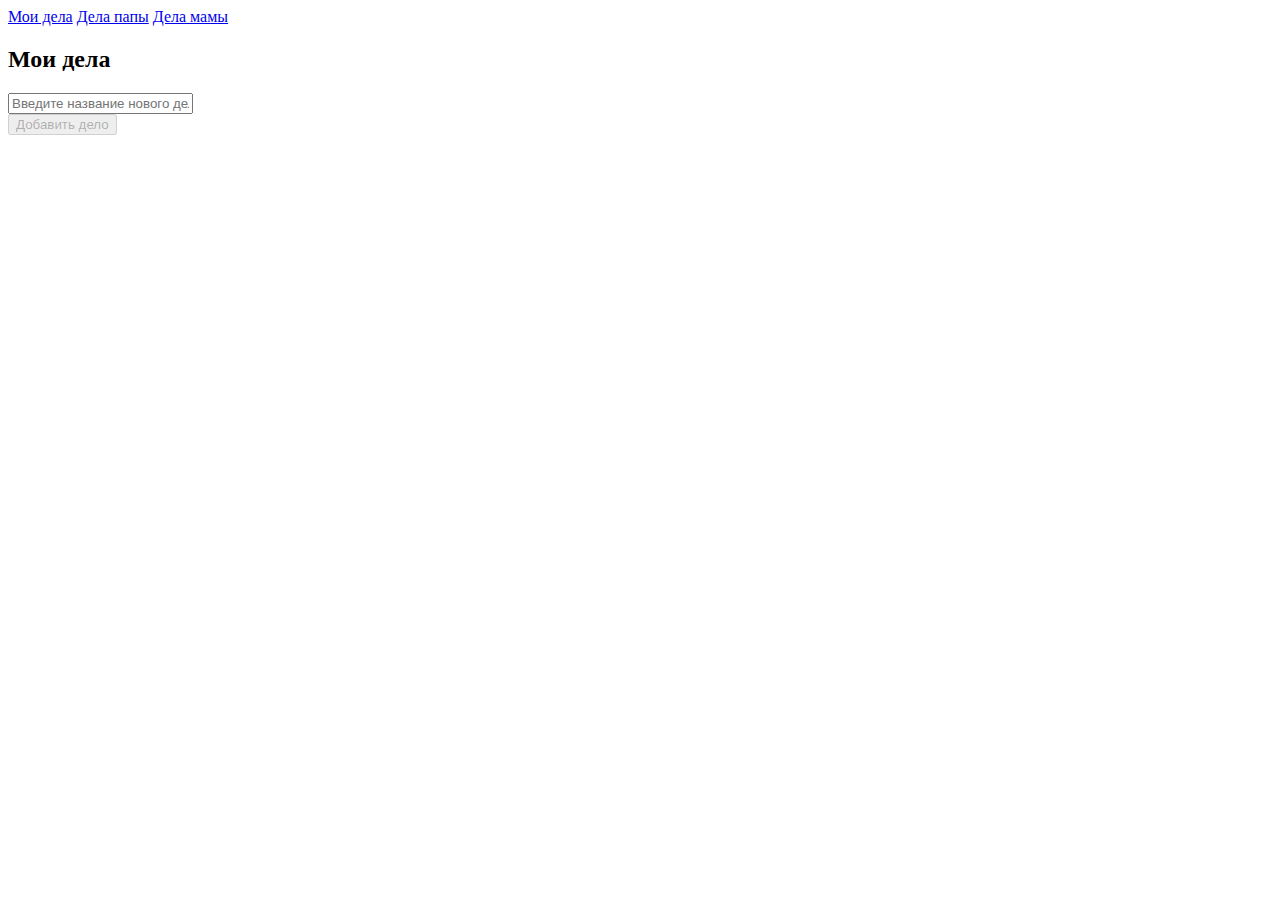
<file: 08_dom2/index.html>
<!DOCTYPE html>
<html lang="en">
<head>
  <meta charset="UTF-8">
  <meta name="viewport" content="width=device-width, initial-scale=1.0, shrink-to-fit=no">
  <title>TODO</title>
  <link rel="stylesheet"
        href="https://cdn.jsdelivr.net/npm/bootstrap@4.5.3/dist/css/bootstrap.min.css"
        integrity="sha384-TX8t27EcRE3e/ihU7zmQxVncDAy5uIKz4rEkgIXeMed4M0jlfIDPvg6uqKI2xXr2" crossorigin="anonymous">
  <script src="todo-app.js" defer></script>
  <script>
    document.addEventListener('DOMContentLoaded', function () {
      createTodoApp(document.getElementById('todo-app'), 'Мои дела', 'my');
    })
  </script>
</head>
<body>
  <div class="container mb-5">
    <nav class="nav">
      <a href="index.html" class="nav-link">Мои дела</a>
      <a href="dad.html" class="nav-link">Дела папы</a>
      <a href="mom.html" class="nav-link">Дела мамы</a>
    </nav>
  </div>
  <div id="todo-app" class="container"></div>
</body>
</html>
</file>
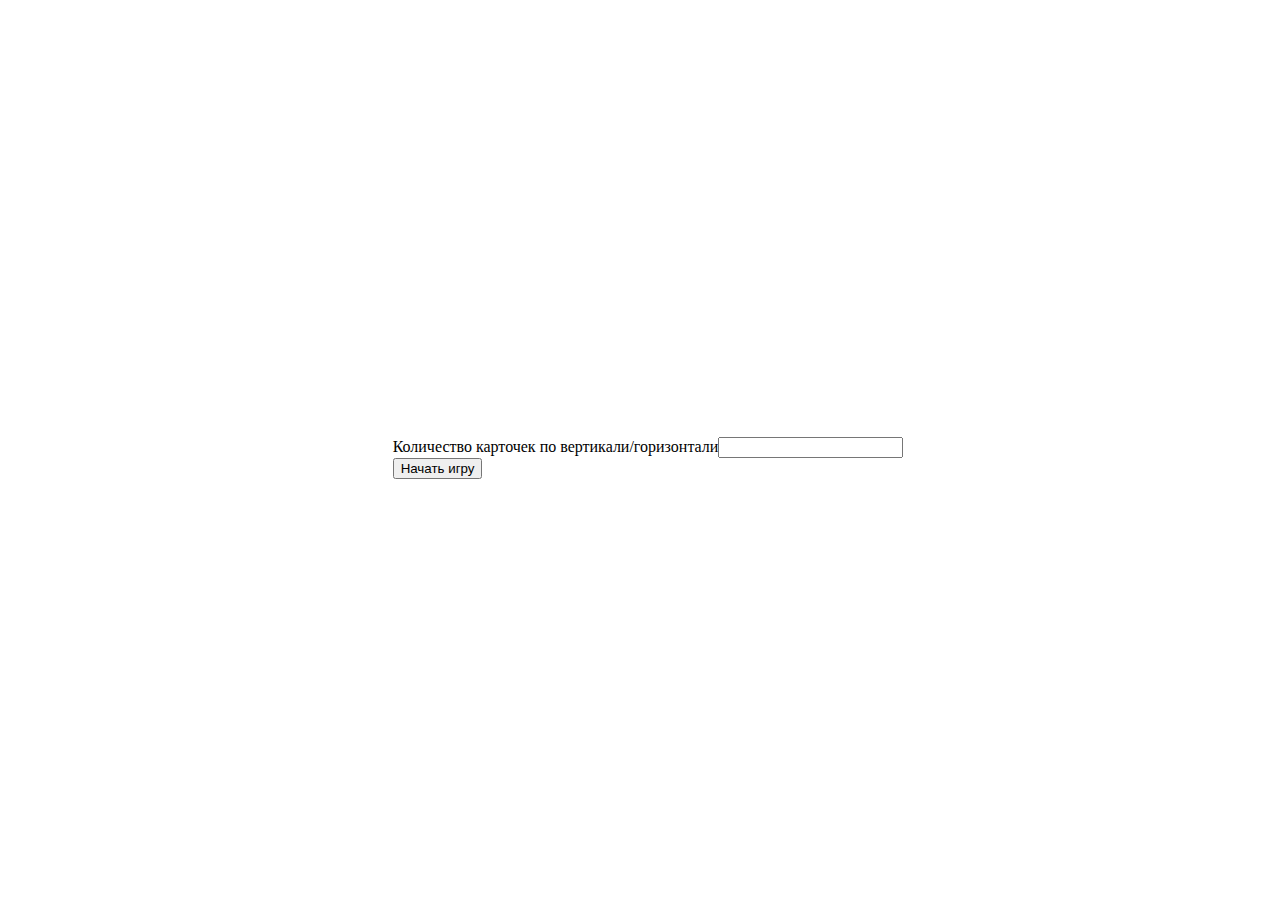
<file: 09_const-var-scope/index.html>
<!DOCTYPE html>
<html lang="en">
<head>
  <meta charset="UTF-8">
  <meta name="viewport" content="width=device-width, initial-scale=1.0, shrink-to-fit=no">
  <title>Pairs-game</title>
  <link rel="stylesheet"
        href="https://cdn.jsdelivr.net/npm/bootstrap@4.5.3/dist/css/bootstrap.min.css"
        integrity="sha384-TX8t27EcRE3e/ihU7zmQxVncDAy5uIKz4rEkgIXeMed4M0jlfIDPvg6uqKI2xXr2" crossorigin="anonymous">
  <link rel="stylesheet" href="css/style.css">
  <script src="js/pairs-game.js" defer></script>
  <script>
    document.addEventListener('DOMContentLoaded', function () {
      createPresetGame(document.getElementById('pairs-game'));
    })
  </script>
</head>
<body>
  <div id="pairs-game" class="container">

  </div>
</body>
</html>
</file>
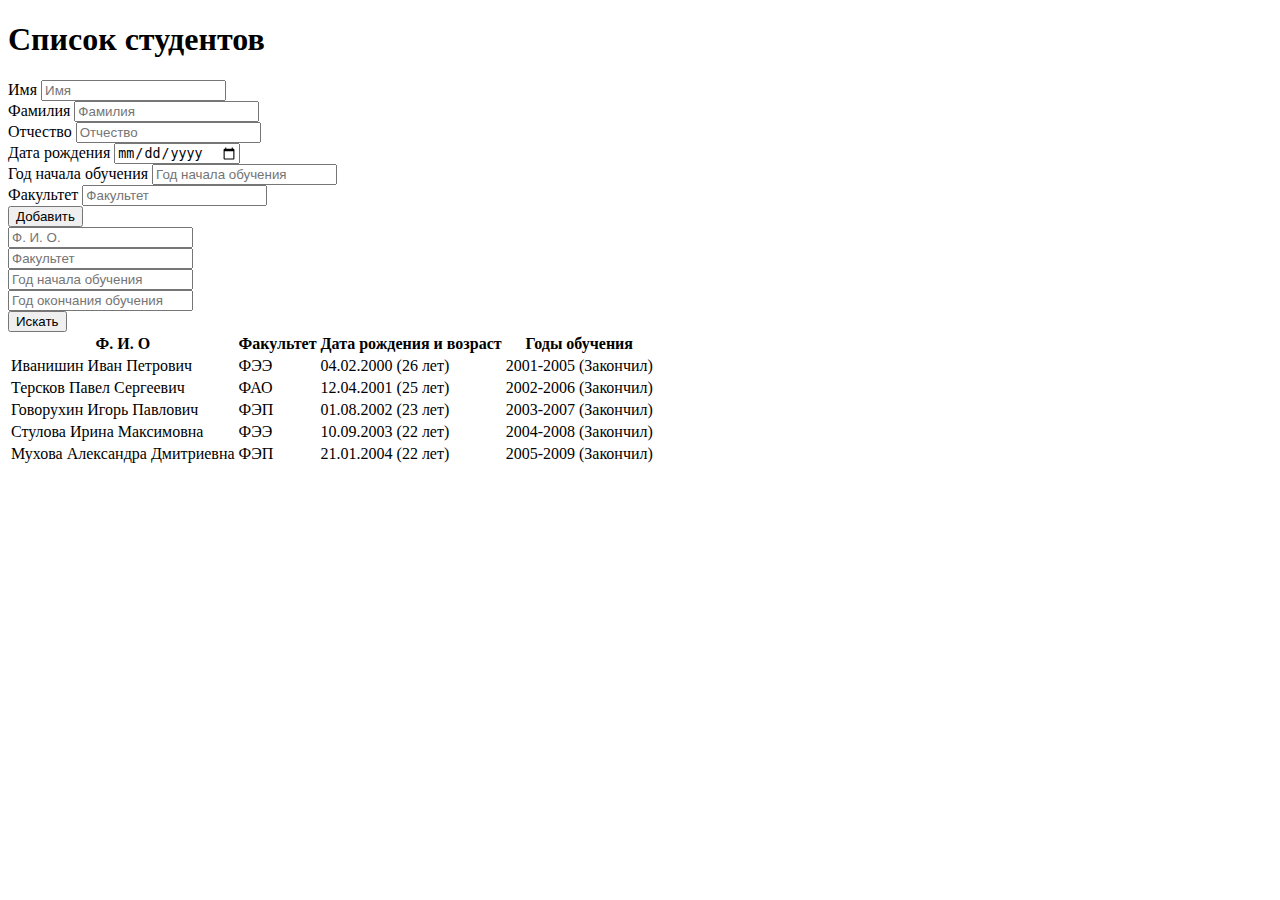
<file: 10_type-transform/index.html>
<!DOCTYPE html>
<html lang="en">

<head>
    <meta charset="UTF-8">
    <meta http-equiv="X-UA-Compatible" content="IE=edge">
    <meta name="viewport" content="width=device-width, initial-scale=1.0">
    <title>Список студентов</title>

    <link rel="stylesheet"
        href="https://cdn.jsdelivr.net/npm/bootstrap@4.5.3/dist/css/bootstrap.min.css"
        integrity="sha384-TX8t27EcRE3e/ihU7zmQxVncDAy5uIKz4rEkgIXeMed4M0jlfIDPvg6uqKI2xXr2" crossorigin="anonymous">
    <link rel="stylesheet" href="css/styles.css">
    <script src="main.js"></script>
</head>

<body>
    <main>
        <section class="students">
            <div class="container">
                <h1>Список студентов</h1>
                <form id="students__add-form" class="students__add-form mb-3 needs-validation" novalidate>
                    <div class="form-row">
                        <div class="form-group col-4">
                            <label for="studentName">Имя</label>
                            <input class="form-control" id="studentName" placeholder="Имя" required>
                        </div>

                        <div class="form-group col-4">
                            <label for="studentLastName">Фамилия</label>
                            <input class="form-control" id="studentLastName" placeholder="Фамилия" required>
                        </div>

                        <div class="form-group col-4">
                            <label for="studentMiddleName">Отчество</label>
                            <input class="form-control" id="studentMiddleName" placeholder="Отчество" required>
                        </div>
                    </div>

                    <div class="form-row">
                        <div class="form-group col-2">
                            <label for="studentBirthDay">Дата рождения</label>
                            <input type="date" class="form-control" id="studentBirthDay" placeholder="Дата рождения" required>
                        </div>

                        <div class="form-group col-2">
                            <label for="studentAdmissionYear">Год начала обучения</label>
                            <input type="number" class="form-control" id="studentAdmissionYear" placeholder="Год начала обучения" pattern="\d+" required>
                        </div>

                        <div class="form-group col-8">
                            <label for="studentFaculty">Факультет</label>
                            <input class="form-control" id="studentFaculty" placeholder="Факультет" required>
                        </div>
                    </div>
                    <div class="form-row">
                      <div class="col-4">
                        <button id="students__add" type="submit" class="students__add btn btn-primary">Добавить</button>
                        <div id="validationResults" class="invalid-tooltip">

                        </div>
                      </div>
                    </div>
                </form>

                <form id="filterForm">
                    <div class="form-row">
                        <div class="form-group col-3">
                            <input class="form-control" id="studentNameFilter" placeholder="Ф. И. О.">
                        </div>

                        <div class="form-group col-2">
                            <input class="form-control" id="studentFacultyFilter" placeholder="Факультет">
                        </div>

                        <div class="form-group col-3">
                            <input type="number" class="form-control" id="studentAdmissionYearFilter" placeholder="Год начала обучения" pattern="\d*">
                        </div>

                        <div class="form-group col-3">
                            <input type="number" class="form-control" id="studentGraduationYearFilter" placeholder="Год окончания обучения" pattern="\d*">
                        </div>

                        <div class="form-group col-1">
                            <button type="submit" class="btn btn-primary" id="filterSubmit">Искать</button>
                        </div>

                    </div>
                </form>

                <table class="table">
                    <thead>
                      <tr>
                        <th scope="col" id="tableFullName">Ф. И. О</th>
                        <th scope="col" id="tableFaculty">Факультет</th>
                        <th scope="col" id="tableBirthDate">Дата рождения и возраст</th>
                        <th scope="col" id="tableLearnPeriod">Годы обучения</th>
                      </tr>
                    </thead>
                    <tbody id = "students-list" class="students__list">
                    </tbody>
                </table>
            </div>
        </section>
    </main>
</body>

</html>
</file>
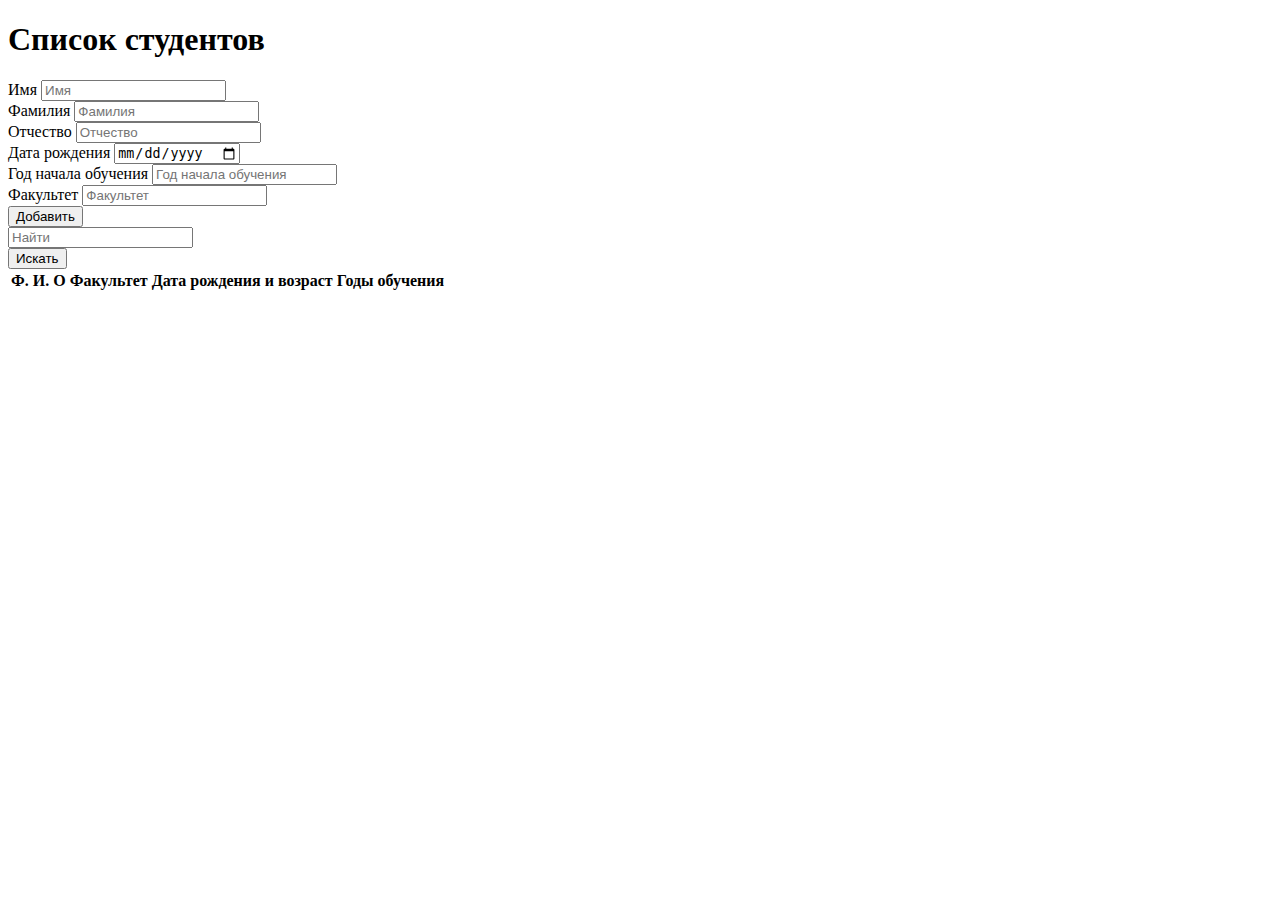
<file: 11_client-server/index.html>
<!DOCTYPE html>
<html lang="en">

<head>
    <meta charset="UTF-8">
    <meta http-equiv="X-UA-Compatible" content="IE=edge">
    <meta name="viewport" content="width=device-width, initial-scale=1.0">
    <title>Список студентов</title>

    <link rel="stylesheet"
        href="https://cdn.jsdelivr.net/npm/bootstrap@4.5.3/dist/css/bootstrap.min.css"
        integrity="sha384-TX8t27EcRE3e/ihU7zmQxVncDAy5uIKz4rEkgIXeMed4M0jlfIDPvg6uqKI2xXr2" crossorigin="anonymous">
    <link rel="stylesheet" href="css/styles.css">
    <script src="main.js"></script>
</head>

<body>
    <main>
        <section class="students">
            <div class="container">
                <h1>Список студентов</h1>
                <form id="students__add-form" class="students__add-form mb-3 needs-validation" novalidate>
                    <div class="form-row">
                        <div class="form-group col-4">
                            <label for="studentName">Имя</label>
                            <input class="form-control" id="studentName" placeholder="Имя" required>
                        </div>

                        <div class="form-group col-4">
                            <label for="studentLastName">Фамилия</label>
                            <input class="form-control" id="studentLastName" placeholder="Фамилия" required>
                        </div>

                        <div class="form-group col-4">
                            <label for="studentMiddleName">Отчество</label>
                            <input class="form-control" id="studentMiddleName" placeholder="Отчество" required>
                        </div>
                    </div>

                    <div class="form-row">
                        <div class="form-group col-2">
                            <label for="studentBirthDay">Дата рождения</label>
                            <input type="date" class="form-control" id="studentBirthDay" placeholder="Дата рождения" required>
                        </div>

                        <div class="form-group col-2">
                            <label for="studentAdmissionYear">Год начала обучения</label>
                            <input type="number" class="form-control" id="studentAdmissionYear" placeholder="Год начала обучения" pattern="\d+" required>
                        </div>

                        <div class="form-group col-8">
                            <label for="studentFaculty">Факультет</label>
                            <input class="form-control" id="studentFaculty" placeholder="Факультет" required>
                        </div>
                    </div>
                    <div class="form-row">
                      <div class="col-4">
                        <button id="students__add" type="submit" class="students__add btn btn-primary">Добавить</button>
                        <div id="validationResults" class="invalid-tooltip">

                        </div>
                      </div>
                    </div>
                </form>

                <form id="filterForm">
                    <div class="form-row">
                        <div class="form-group col-11">
                            <input class="form-control" id="studentFilter" placeholder="Найти">
                        </div>

                        <div class="form-group col-1">
                            <button type="submit" class="btn btn-primary" id="filterSubmit">Искать</button>
                        </div>

                    </div>
                </form>

                <table class="table">
                    <thead>
                      <tr>
                        <th scope="col" id="tableFullName">Ф. И. О</th>
                        <th scope="col" id="tableFaculty">Факультет</th>
                        <th scope="col" id="tableBirthDate">Дата рождения и возраст</th>
                        <th scope="col" id="tableLearnPeriod">Годы обучения</th>
                        <th scope="col"></th>
                      </tr>
                    </thead>
                    <tbody id = "students-list" class="students__list">
                    </tbody>
                </table>
            </div>
        </section>
    </main>
</body>

</html>
</file>
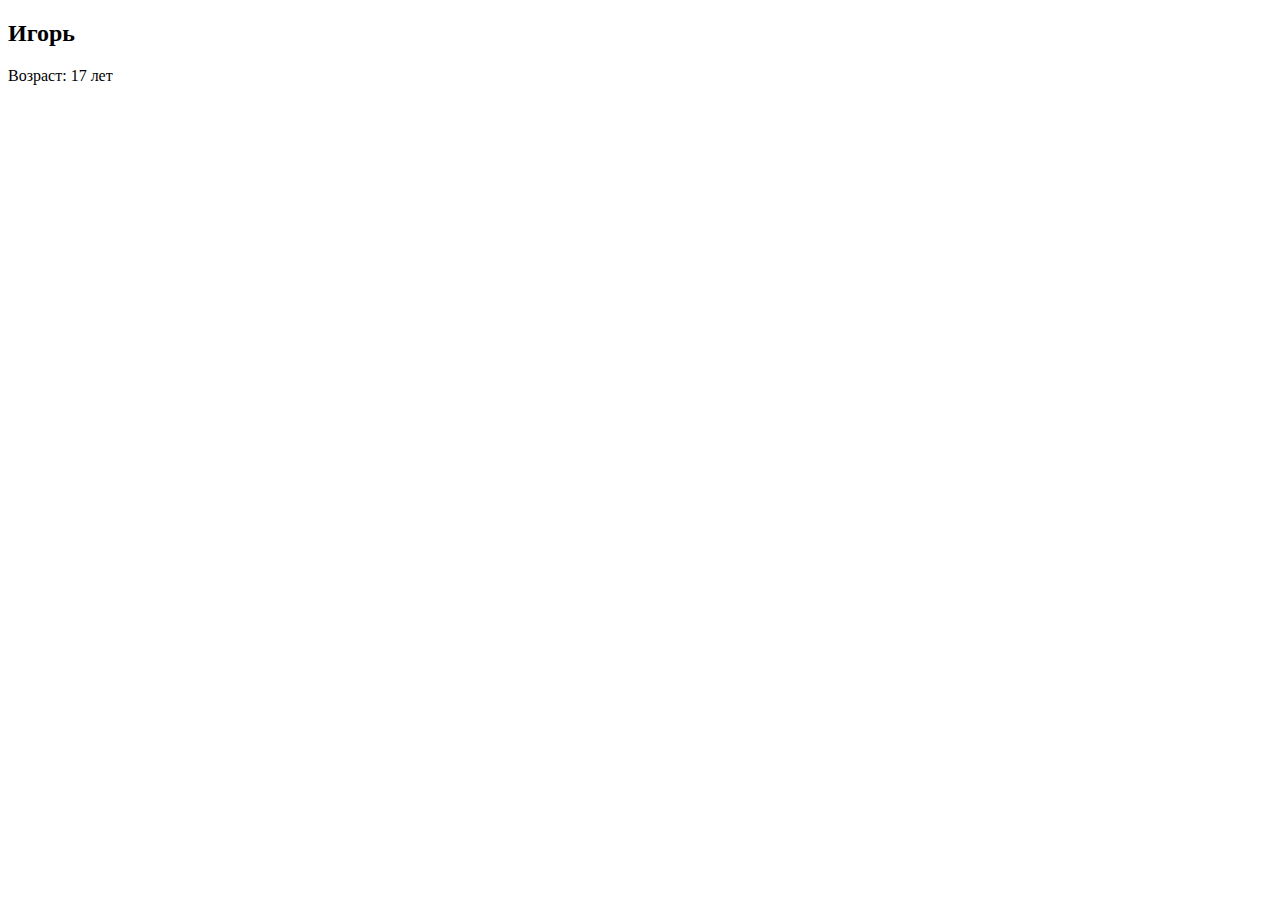
<file: 07_dom/task_1.html>
<!DOCTYPE html>
<html lang="en">
  <head>
    <meta charset="UTF-8">
    <meta name="viewport" content="width=device-width, initial-scale=1.0">
    <title>Document</title>
    <script src="task_1.js" defer></script>
  </head>
  <body>

  </body>
</html>
</file>
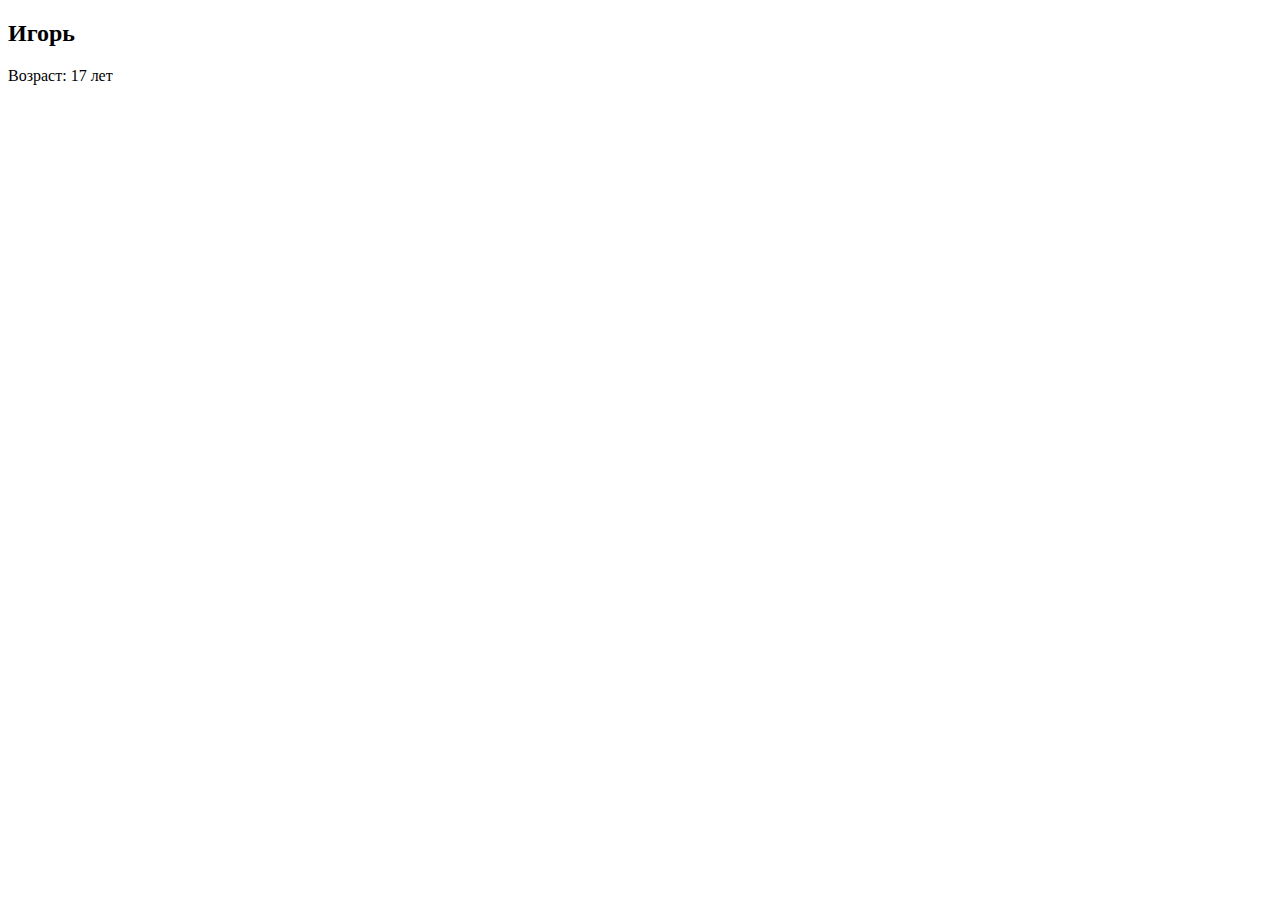
<file: 07_dom/task_2.html>
<!DOCTYPE html>
<html lang="en">
  <head>
    <meta charset="UTF-8">
    <meta name="viewport" content="width=device-width, initial-scale=1.0">
    <title>Document</title>
    <script src="task_2.js" defer></script>
  </head>
  <body>

  </body>
</html>
</file>
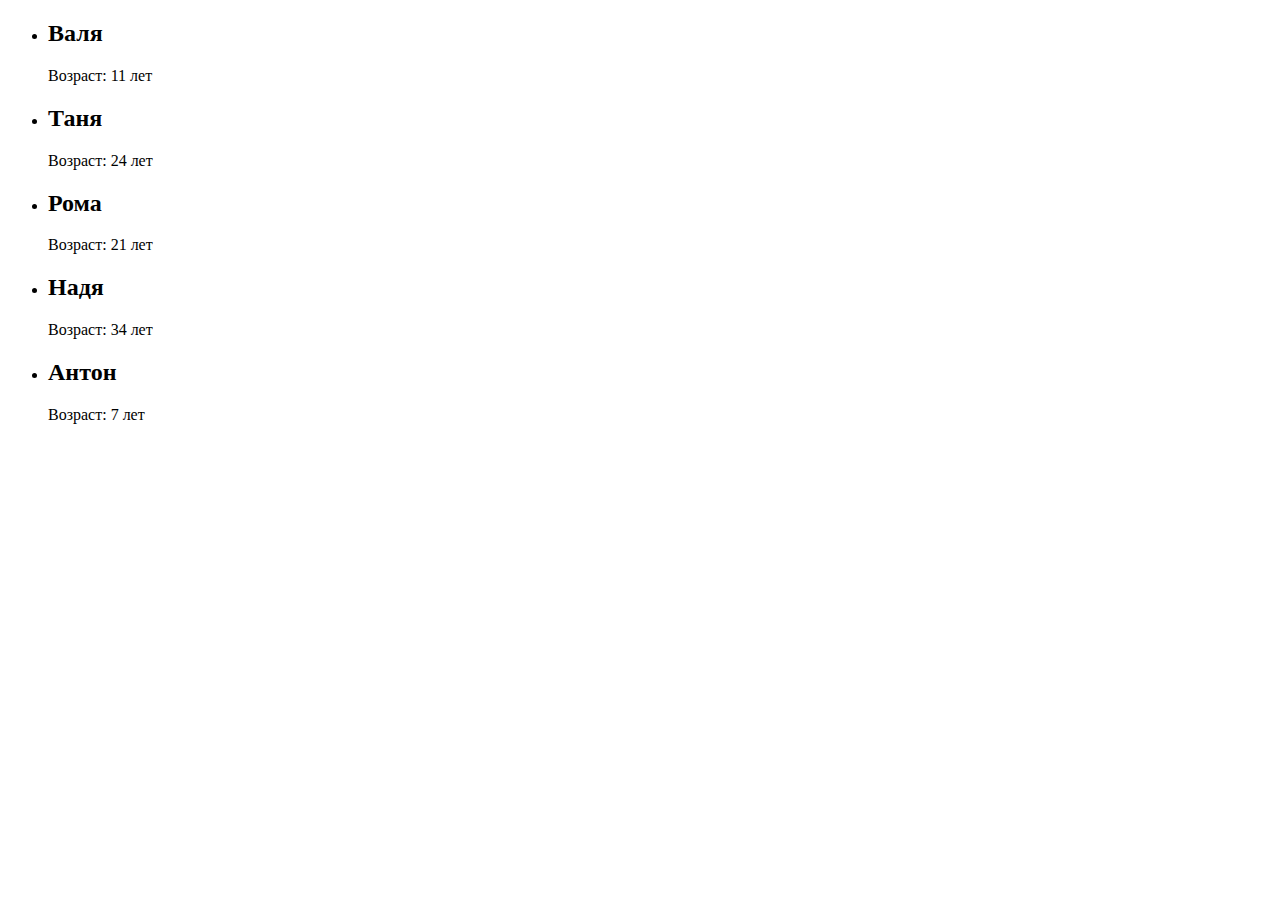
<file: 07_dom/task_3.html>
<!DOCTYPE html>
<html lang="en">
  <head>
    <meta charset="UTF-8">
    <meta name="viewport" content="width=device-width, initial-scale=1.0">
    <title>Document</title>
    <script src="task_3.js" defer></script>
  </head>
  <body>

  </body>
</html>
</file>
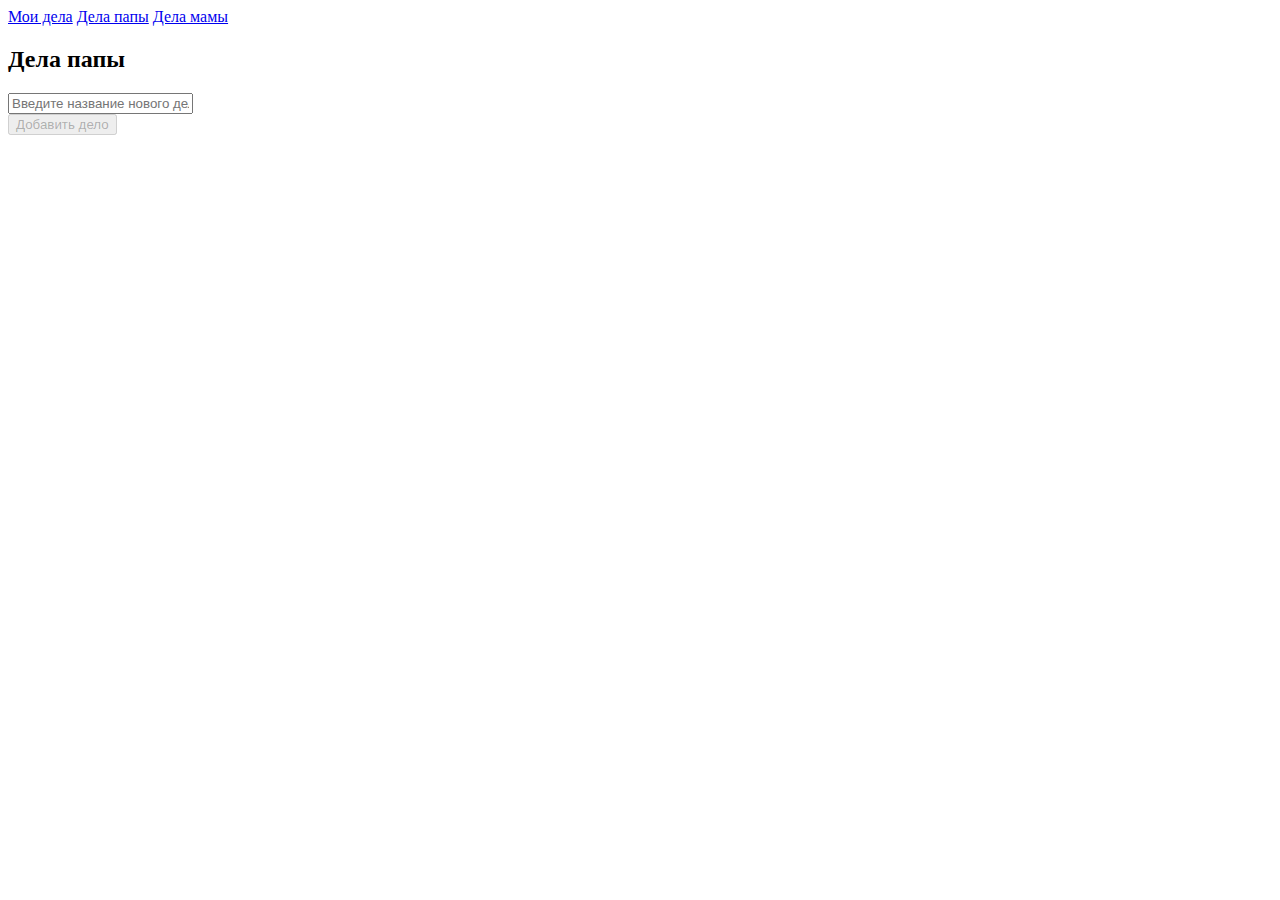
<file: 08_dom2/dad.html>
<!DOCTYPE html>
<html lang="en">
<head>
  <meta charset="UTF-8">
  <meta name="viewport" content="width=device-width, initial-scale=1.0, shrink-to-fit=no">
  <title>TODO</title>
  <link rel="stylesheet"
        href="https://cdn.jsdelivr.net/npm/bootstrap@4.5.3/dist/css/bootstrap.min.css"
        integrity="sha384-TX8t27EcRE3e/ihU7zmQxVncDAy5uIKz4rEkgIXeMed4M0jlfIDPvg6uqKI2xXr2" crossorigin="anonymous">
  <script src="todo-app.js" defer></script>
  <script>
    document.addEventListener('DOMContentLoaded', function () {
      createTodoApp(document.getElementById('todo-app'), 'Дела папы', 'dad');
    })
  </script>
</head>
<body>
  <div class="container mb-5">
    <nav class="nav">
      <a href="index.html" class="nav-link">Мои дела</a>
      <a href="dad.html" class="nav-link">Дела папы</a>
      <a href="mom.html" class="nav-link">Дела мамы</a>
    </nav>
  </div>
  <div id="todo-app" class="container"></div>
</body>
</html>
</file>
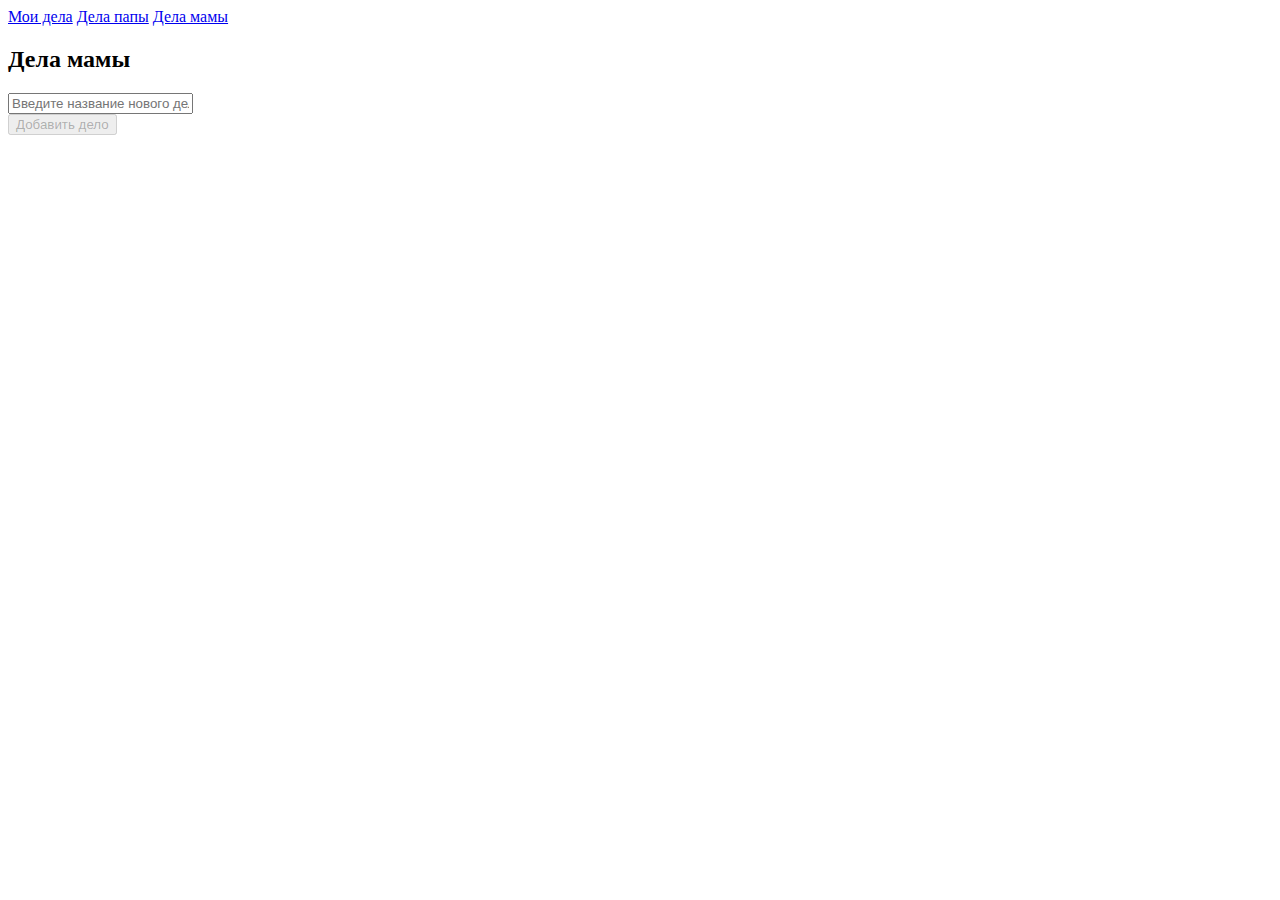
<file: 08_dom2/mom.html>
<!DOCTYPE html>
<html lang="en">
<head>
  <meta charset="UTF-8">
  <meta name="viewport" content="width=device-width, initial-scale=1.0, shrink-to-fit=no">
  <title>TODO</title>
  <link rel="stylesheet"
        href="https://cdn.jsdelivr.net/npm/bootstrap@4.5.3/dist/css/bootstrap.min.css"
        integrity="sha384-TX8t27EcRE3e/ihU7zmQxVncDAy5uIKz4rEkgIXeMed4M0jlfIDPvg6uqKI2xXr2" crossorigin="anonymous">
  <script src="todo-app.js" defer></script>
  <script>
    document.addEventListener('DOMContentLoaded', function () {
      createTodoApp(document.getElementById('todo-app'), 'Дела мамы', 'mom');
    })
  </script>
</head>
<body>
  <div class="container mb-5">
    <nav class="nav">
      <a href="index.html" class="nav-link">Мои дела</a>
      <a href="dad.html" class="nav-link">Дела папы</a>
      <a href="mom.html" class="nav-link">Дела мамы</a>
    </nav>
  </div>
  <div id="todo-app" class="container"></div>
</body>
</html>
</file>
<file: 09_const-var-scope/css/style.css>
.container {
  box-sizing: border-box;
  display: flex;
  align-items: center;
  justify-content: center;
  width: 100vw;
  height: 100vh;
  min-width: 768px;
}

.game {
  display: flex;
  flex-direction: column;
  gap: 30px;
}

.game__field {
  --offsets: 3;
  margin: 0;
  padding: 0;
  width: 100%;
  border: 1px solid black;
}

.game__card {
  position: relative;
  width: calc(100% / (var(--offsets) + 1));
  list-style: none;
  border: 1px solid black;
  font-size: 30px;
  aspect-ratio: 1/1;
  text-align: center;
}

.game__card-button {
  position: absolute;
  top: 0;
  left: 0;
  height: 100%;
  width: 100%;
  border: none;
  font-size: 40px;
}

.game__card-button_correct {
  color: green;
}
</file>
<file: 10_type-transform/css/styles.css>
.students__add-form .invalid-tooltip {
  top: auto;
  bottom: 100%;
}
</file>
<file: 11_client-server/css/styles.css>
.students__add-form .invalid-tooltip {
  top: auto;
  bottom: 100%;
}
</file>
